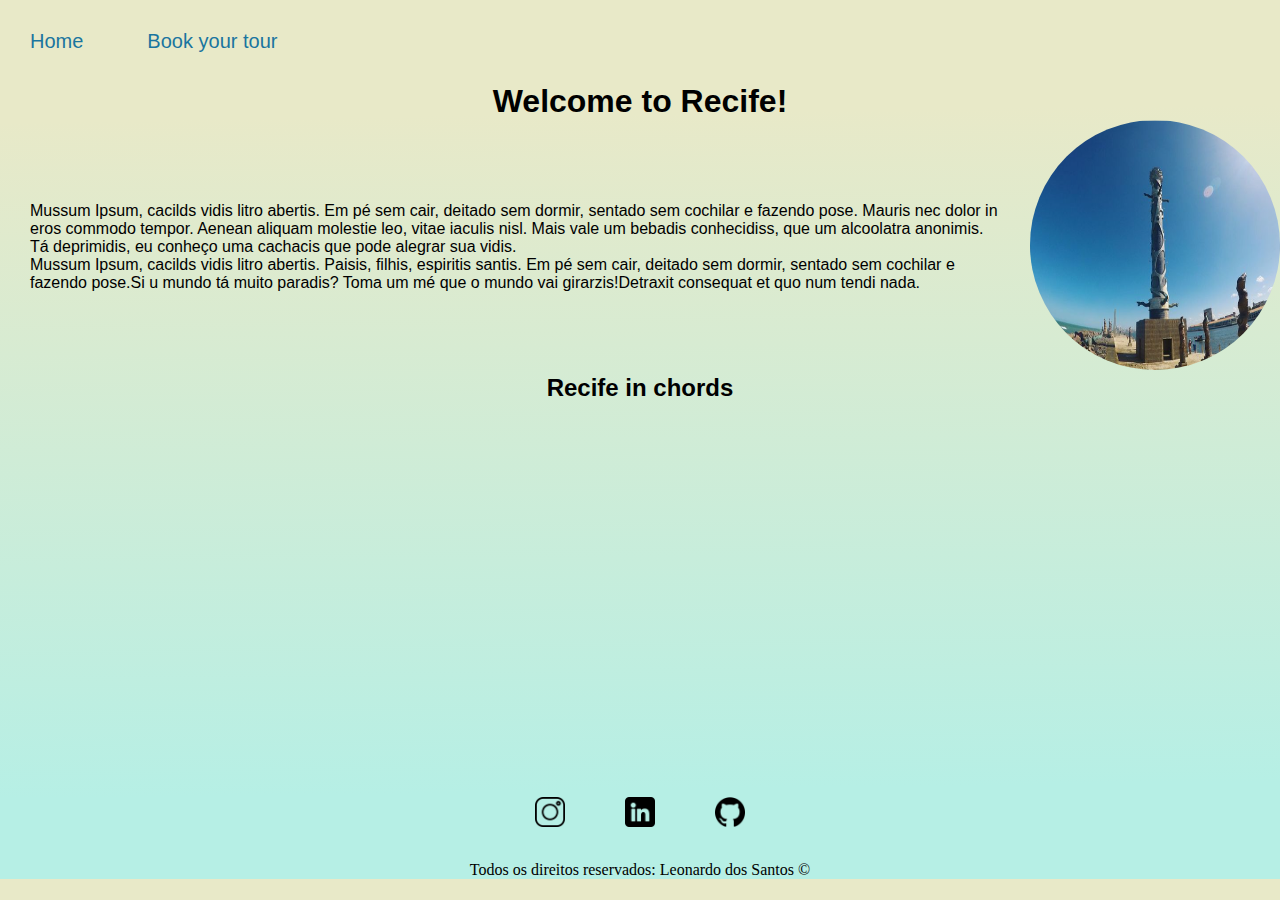
<file: index.html>
<!DOCTYPE html>
<html lang="pt-br">
  <head>
    <meta charset="UTF-8" />
    <meta http-equiv="X-UA-Compatible" content="IE=edge" />
    <meta name="viewport" content="width=device-width, initial-scale=1.0" />
    <title>My profile</title>
    <link rel="stylesheet" href="assets/css/style.css" />
  </head>
  <body class="background">
    <ul id="menu">
      <li>
        <a href="index.html"> Home </a>
      </li>
      <li>
        <a href="book.html"> Book your tour </a>
      </li>
    </ul>

    <h1 class="center font1">Welcome to Recife!</h1>
    <div class="container">
      <div class="p-30 font1">
        <p>
          Mussum Ipsum, cacilds vidis litro abertis. Em pé sem cair, deitado sem
          dormir, sentado sem cochilar e fazendo pose. Mauris nec dolor in eros
          commodo tempor. Aenean aliquam molestie leo, vitae iaculis nisl. Mais
          vale um bebadis conhecidiss, que um alcoolatra anonimis. Tá
          deprimidis, eu conheço uma cachacis que pode alegrar sua vidis.
        </p>
        <p>
          Mussum Ipsum, cacilds vidis litro abertis. Paisis, filhis, espiritis
          santis. Em pé sem cair, deitado sem dormir, sentado sem cochilar e
          fazendo pose.Si u mundo tá muito paradis? Toma um mé que o mundo vai
          girarzis!Detraxit consequat et quo num tendi nada.
        </p>
      </div>
      <div>
        <img
          class="br"
          src="assets/img/torre-cristal.jpeg.png"
          alt="Photo of Torre de Cristal monument"
        />
      </div>
    </div>
    <h2 class="center font1">Recife in chords</h2>

    <div class="container mb-50">
      <iframe
        width="560"
        height="315"
        src="https://www.youtube.com/embed/-jSVLwz1bag"
        title="LENINE - LEÃO DO NORTE"
        frameborder="0"
        allow="accelerometer; autoplay; clipboard-write; encrypted-media; gyroscope; picture-in-picture"
        allowfullscreen
      ></iframe>
    </div>
    <footer class="center">
        <div class="container">
          <a href="https://www.instagram.com/malsucedido/" target="_blank">
            <img
              class="logo p-30"
              src="assets/img/instagram-logo.png"
              alt="Logo do Instagram"
            />
          </a>
          <a href="https://www.linkedin.com/in/leonardo-fs/" target="_blank">
            <img
              class="logo p-30"
              src="assets/img/linkedin-logo.png"
              alt="Logo do Linkedin"
            />
          </a>
          <a href="https://github.com/leofsantos" target="_blank">
            <img
              class="logo p-30"
              src="assets/img/github-logo.png"
              alt="Logo do Github"
            />
          </a>
        </div>
        <p class="bottom">
          Todos os direitos reservados: Leonardo dos Santos &copy;
        </p>
      </footer>
  </body>
</html>
</file>
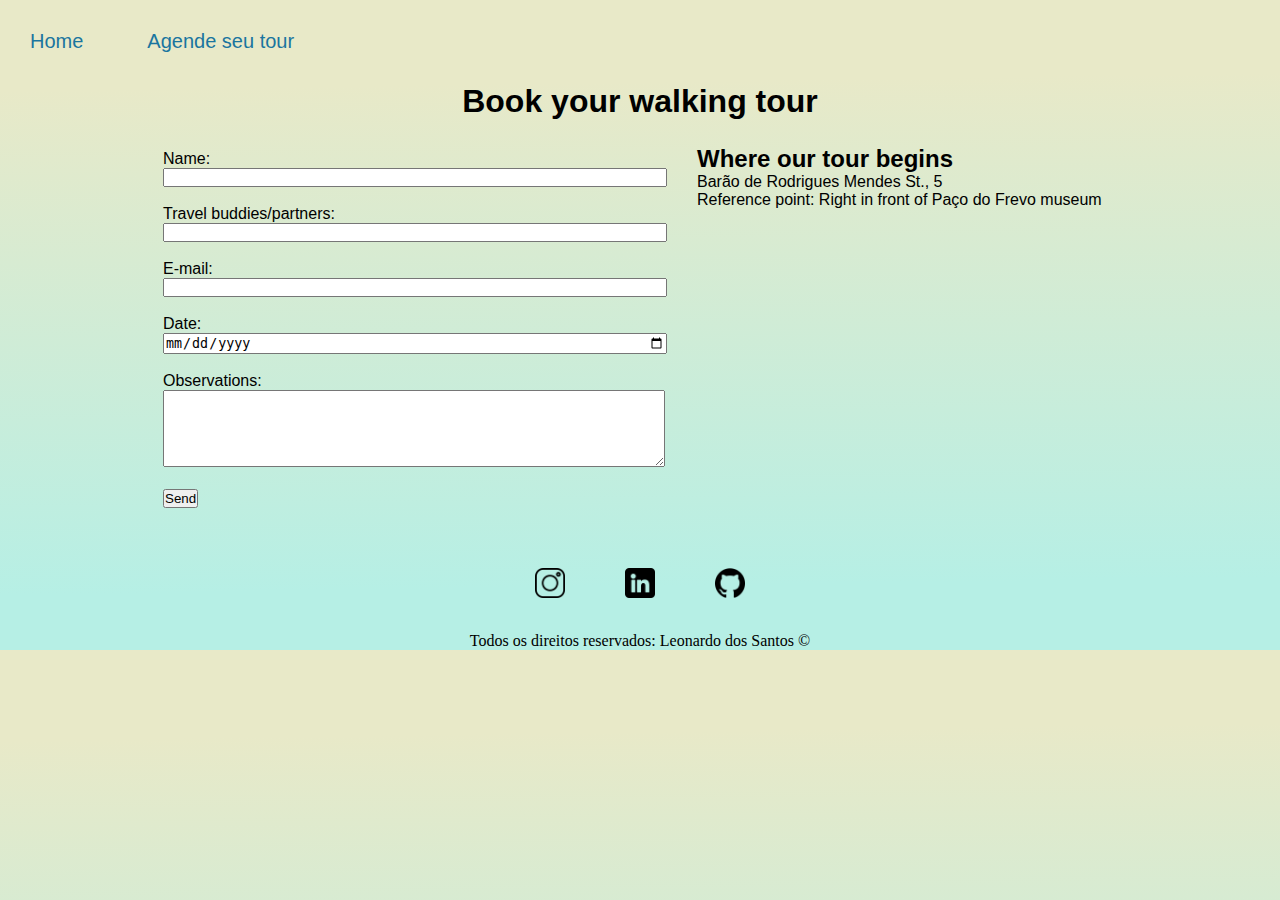
<file: book.html>
<!DOCTYPE html>
<html lang="en">
  <head>
    <meta charset="UTF-8" />
    <meta http-equiv="X-UA-Compatible" content="IE=edge" />
    <meta name="viewport" content="width=device-width, initial-scale=1.0" />
    <title>Book</title>
    <link rel="stylesheet" href="assets/css/style.css" />
  </head>
  <body class="background">
    <ul id="menu">
      <li>
        <a href="index.html"> Home </a>
      </li>
      <li>
        <a href="tour.html"> Agende seu tour </a>
      </li>
    </ul>

    <h1 class="center font1">Book your walking tour</h1>
    <div class="container">
      <div class="p-30 font1">
        <form class="form">
          <label for="name">Name:</label><br />
          <input type="text" id="name" onkeyup='validatesName()' required>
          <div id='txtName'></div>
          <br />
          <label for="travelbuddy">Travel buddies/partners:</label><br />
          <input name="travelbuddy" id="travelbuddy" onkeyup='validatesBuddy()' required>
          <div id='txtBuddy'></div>
          <br />
          <label for="email">E-mail:</label><br />
          <input type="email" id="email" onkeyup='validatesEmail()'>
          <div id='txtEmail'></div>
          <br />
          <label for="date">Date:</label><br />
          <input type="date" id="date" required>
          <br />
          <br />
          <label for="observations">Observations:</label><br />
          <textarea
            name="observations"
            id="observations"
            cols="30"
            rows="5"
            onkeyup='validatesObs()' required>
        </textarea>
          <div id="txtObs"></div>
          <br />
          <button onclick='send()'>Send</button>
        </form>
      </div>
      <div class="font1">
        <h2>Where our tour begins</h2>
        <p>Barão de Rodrigues Mendes St., 5</p>
        <p>Reference point: Right in front of Paço do Frevo museum</p>
        <iframe
          src="https://www.google.com/maps/embed?pb=!1m18!1m12!1m3!1d830.
          4679780398363!2d-34.87210688467129!3d-8.061261769171344!2m3!1f0!2f0!3f0!3m2!1i1024!2i768!4f13.
          1!3m3!1m2!1s0x7ab18a3723e57a7%3A0x204932f58f97c54b!2sR.%20Bar%C3%A3o%
          20Rodrigues%20Mendes%2C%205%20-%20Recife%2C%20PE%2C%2050030-180!5e0!3m2!1spt-PT!2sbr!
          4v1653002553374!5m2!1spt-PT!2sbr"
          width="450"
          height="300"
          style="border: 0"
          allowfullscreen=""
          loading="lazy"
          referrerpolicy="no-referrer-when-downgrade"
          onmousemove="zoomIn()"
          onmouseout="regularSize()"
          id="map"
        ></iframe>
      </div>
    </div>
    <footer class="center">
        <div class="container">
          <a href="https://www.instagram.com/malsucedido/" target="_blank">
            <img
              class="logo p-30"
              src="assets/img/instagram-logo.png"
              alt="Logo do Instagram"
            />
          </a>
          <a href="https://www.linkedin.com/in/leonardo-fs/" target="_blank">
            <img
              class="logo p-30"
              src="assets/img/linkedin-logo.png"
              alt="Logo do Linkedin"
            />
          </a>
          <a href="https://github.com/leofsantos" target="_blank">
            <img
              class="logo p-30"
              src="assets/img/github-logo.png"
              alt="Logo do Github"
            />
          </a>
        </div>
        <p>Todos os direitos reservados: Leonardo dos Santos &copy;</p>
      </footer>
      <script src="assets/js/script.js"></script>
  </body>
</html>
</file>
<file: assets/css/style.css>
*{
    margin: 0;
    padding: 0;
}
  .center {
    text-align: center;
  }

  .container {
    display: flex;
    flex-flow: row;
    justify-content: center;
    align-items: center;
  }

  .font1{
    font-family: Verdana, Geneva, Tahoma, sans-serif;
  }

  .background{
    background-image: linear-gradient( 359.2deg,  rgba(182,239,229,1) 10.9%, rgba(232,233,200,1) 86.4% );
  }

  #menu li {
    display: inline-block;
    padding: 30px;
    font-family: Verdana, Geneva, Tahoma, sans-serif;
  }

  #menu li a {
    text-decoration: none;
    color: #1a759f;
    font-size: 20px;
  }

  #menu li a:hover {
    color: #76c893;
  }

  .p-30 {
    padding: 30px;
  }

  .br {
    border-radius: 50%;
    width: 250px;
    height: 250px;
  }

  .logo {
    width: 30px;
    height: 30px;
  }

  .mb-50 {
    margin-bottom: 50px;
  }

  .bottom{
      font-family: 'Times New Roman', Times, serif;
  }

  .form input{
    width: 500px;
  }

  .form textarea{
      width: 500px;
  }
</file>
